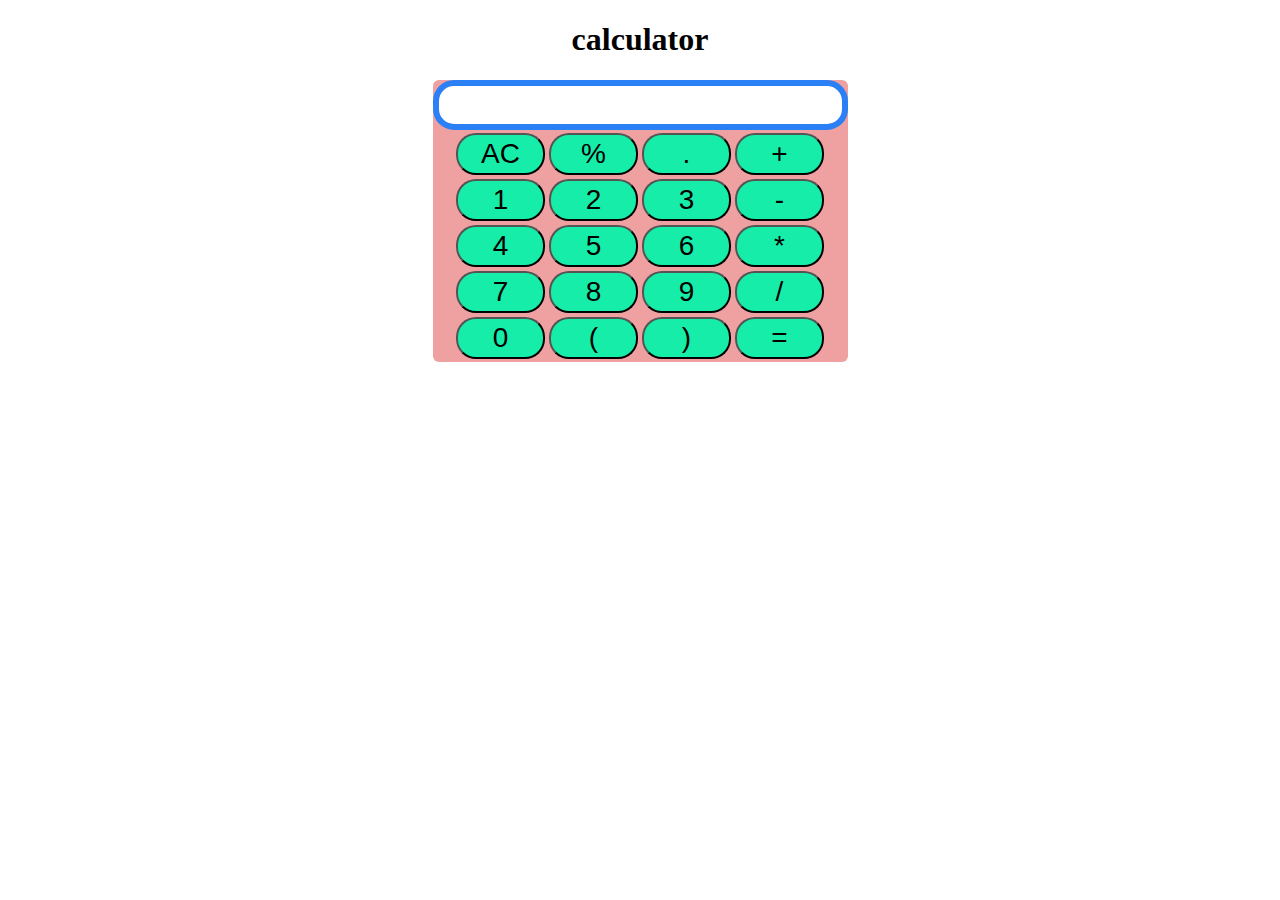
<file: GIt/calculator/index.html>
<!DOCTYPE html>
<html lang="en">
<head>
    <meta charset="UTF-8">
    <meta http-equiv="X-UA-Compatible" content="IE=edge">
    <meta name="viewport" content="width=device-width, initial-scale=1.0">
    <title> Javascript calculator</title>
<link rel="stylesheet" href="style.css">
</head>

<body>
    <div class="container">
        <h1>calculator</h1>
        <div class="calculator">

        <input type="text" name="output", id="screen">
        <table>
            <tr>
                <td><button>AC</button></td>
                <td><button>%</button></td>
                <td><button>.</button></td>
                <td><button>+</button></td>
            </tr>
               <tr>
                <td><button>1</button></td>
                <td><button>2</button></td>
                <td><button>3</button></td>
                <td><button>-</button></td>
            </tr>
               <tr>
                <td><button>4</button></td>
                <td><button>5</button></td>
                <td><button>6</button></td>
                <td><button>*</button></td>
            </tr>
               <tr>
                <td><button>7</button></td>
                <td><button>8</button></td>
                <td><button>9</button></td>
                <td><button>/</button></td>
            </tr>
               <tr>
                <td><button>0</button></td>
                <td><button>(</button></td>
                <td><button>)</button></td>
                <td><button>=</button></td>
            </tr>
        </table>
    </div>
   </div>
   <script src="index.js"></script>
</body>
</html>
</file>
<file: GIt/calculator/style.css>
.container{
text-align: center;

}
table{
    margin: auto;
}
input{
 border-radius: 21px;
 border: 6px solid rgb(44, 128, 246); 
 font-size: 31px;   
}

button{
    font-size: 28px;
    background: rgb(22, 237, 169);
    width: 89px;
    height: 42px;
    border-radius: 20px;
}
.calculator{
display: inline-block;
background-color: rgb(239, 161, 161);
border-radius: 6px;
}
</file>
